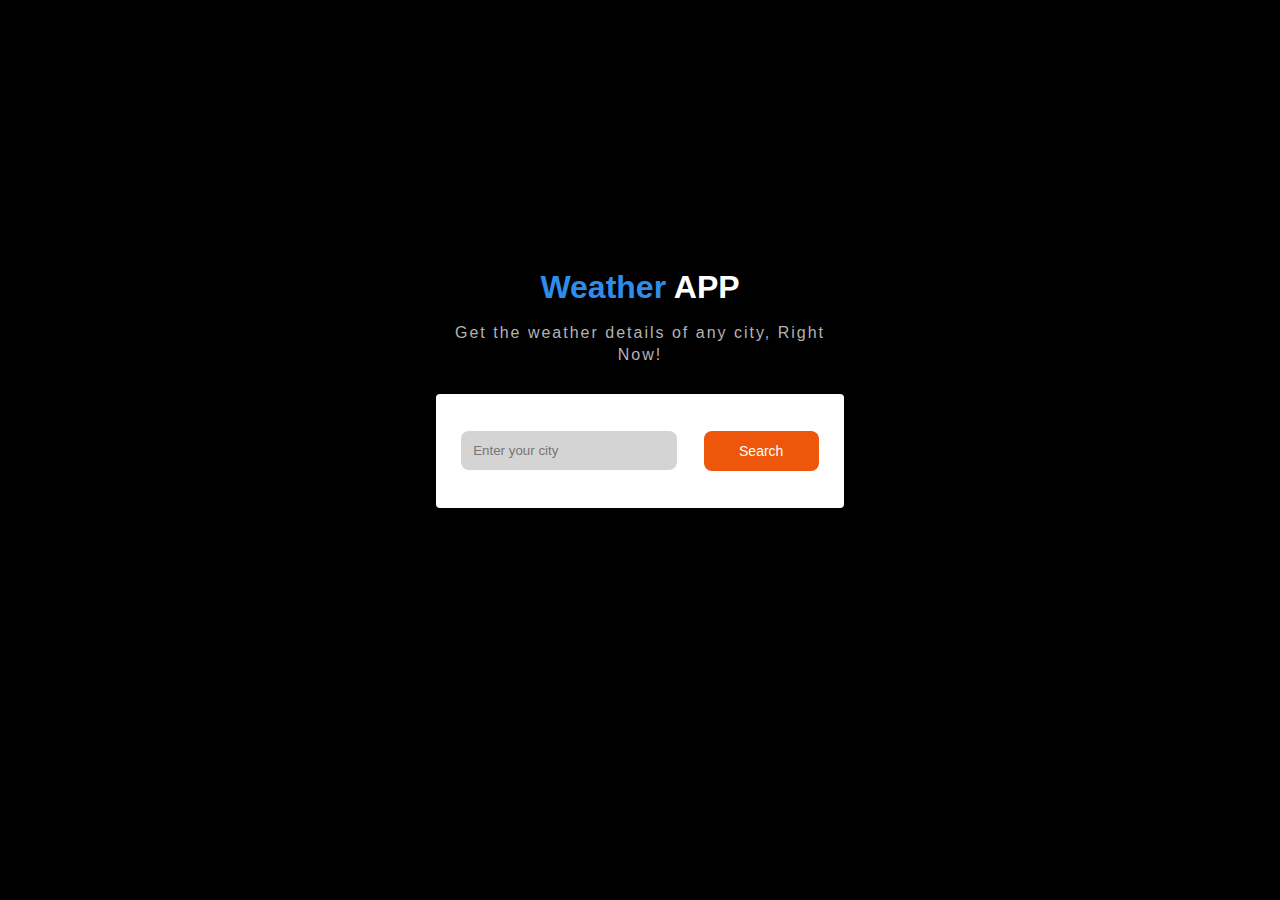
<file: index.html>
<!DOCTYPE html>
<html lang="en">
<head>
    <meta charset="UTF-8">
    <meta name="viewport" content="width=device-width, initial-scale=1.0">
    <title>Weather App</title>
    <link rel="stylesheet" href="/index.css">
</head>
<body>
    <div class="container">
        <div class="titleCard">
        <p class="title"><span>Weather</span> APP</p>
        <p class="desc">Get the weather details of any city, Right Now!</p>
        </div>
        <div class="card">
        <input id="cityInput" class="inputBox" type="text" placeholder="Enter your city">
        <button id="searchBtn" class="btnSearch">Search</button>
       </div>
       
       <div id="outputCard" class="output">
        <div class="cityNameCard">
        <p id="city-name"></p>
        <p id="countryName"></p>
        </div>
        <div class="tempCard">
            <p id="temp"></p><sup id="sup"></sup>
        </div>
        <p id="loc-time"></p>
       </div>
    </div>
</body>
<script src="/index.js"></script>
</html>
</file>
<file: index.css>
body{
    padding: 0;
    margin: 0;
    background: #000;
    font-family: sans-serif;
}

.container{
    height: 100vh;
    display: flex;
    justify-content: center;
    flex-direction: column;
    align-items: center;
}

.card{
    display: flex;
    justify-content: space-around;
    align-items: center;
    height: 10%;
    width: 30%;
    background-color: rgb(255, 255, 255);
    padding: 12px;
    border-radius: 4px;
}
.card h2{
    font-weight: bolder;
}

.inputBox{
    width: 50%;
    padding: 12px;
    background: #d5d4d4;
    border-radius: 8px;
    border: none;
}

.btnSearch{
    color: #fff;
    width: 30%;
    padding: 12px;
    background: rgb(237, 86, 11);
    border-radius: 8px;
    font-size: 14px;
    font-weight: 500;
    border: none;
    cursor: pointer;
}
.btnSearch:hover{
    background: rgb(182, 75, 21);
}

.titleCard{
    padding: 12px;
    width: 30%;
    display: flex;
    flex-direction: column;
    justify-content: space-between;
}
.title{
    text-align: center;
    color: #ffffff;
    font-family: sans-serif;
    font-size: 32px;
    font-weight: bold;
    margin: 0;
}
.title span{
    color: #2e8cea;
}

.desc{
    text-align: center;    
    color: #b3b3b3;
    letter-spacing: 2px;
    line-height: 22px;
}


/* Output from web  */

.output{
    visibility: hidden;
    width: 30%;
    display: flex;
    flex-direction: column;
    justify-content: center;
    align-items: center;
    padding: 12px;
    margin-top: 20px;
    color: #ffffff;
    background: #043566;
    border-radius: 4px;
}
.tempCard{
    display: flex;
    flex-direction:row ;
    justify-content: center;
    align-items: self-start;
    font-size: 24px;
    font-weight: bold;
}


#temp{
    margin: 0;
    font-size: 72px;
}
#sup{
    color: #fff;
}

#loc-time{
    font-style: italic;
    font-size: 16px;
    letter-spacing: 2px;
}

.cityNameCard{
    display: flex;
    flex-direction: row;
    justify-content: center;
    align-items: center;
}
#city-name{
    font-size: 16px;
    color: #ffffff;
    padding: 14px;
}
#countryName{
    background: #ec7805;
    font-size: 12px;
    padding: 4px 10px;
    border-radius: 10px;
    text-align: center;
}
</file>
